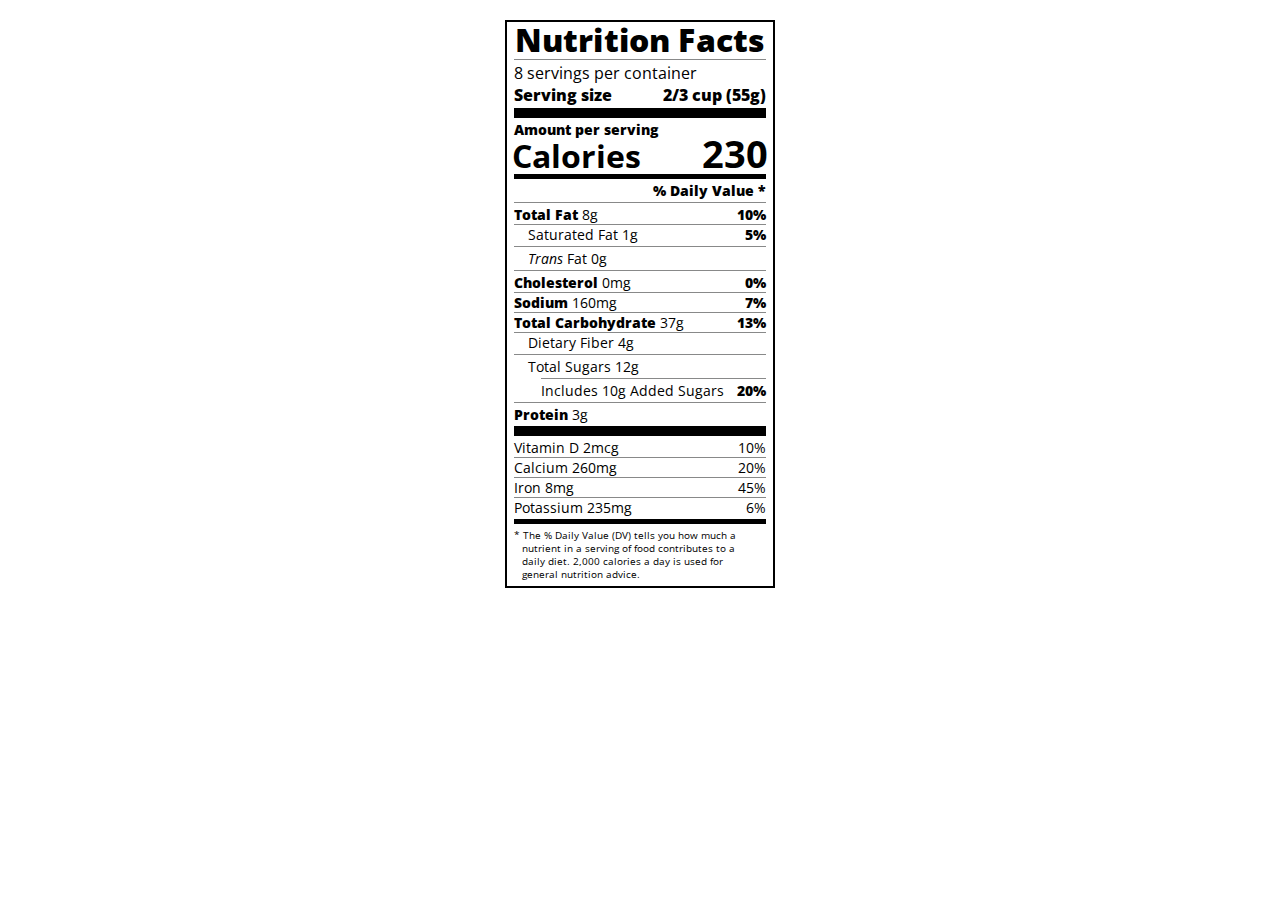
<file: Build A Nutition Label/index.html>
<!DOCTYPE html>
<html lang="en">

<head>
  <meta charset="UTF-8">
  <title>Nutrition Label</title>
  <link href="https://fonts.googleapis.com/css?family=Open+Sans:400,700,800" rel="stylesheet">
  <link href="./styles.css" rel="stylesheet">
</head>

<body>
  <div class="label">
    <header>
      <h1 class="bold">Nutrition Facts</h1>
      <div class="divider"></div>
      <p>8 servings per container</p>
      <p class="bold">Serving size <span>2/3 cup (55g)</span></p>
    </header>
    <div class="divider large"></div>
    <div class="calories-info">
      <div class="left-container">
        <h2 class="bold small-text">Amount per serving</h2>
        <p>Calories</p>
      </div>
      <span>230</span>
    </div>
    <div class="divider medium"></div>
    <div class="daily-value small-text">
      <p class="bold right no-divider">% Daily Value *</p>
      <div class="divider"></div>
      <p><span><span class="bold">Total Fat</span> 8g</span> <span class="bold">10%</span></p>
      <p class="indent no-divider">Saturated Fat 1g <span class="bold">5%</span></p>
      <div class="divider"></div>
      <p class="indent no-divider"><span><i>Trans</i> Fat 0g</span></p>
      <div class="divider"></div>
      <p><span><span class="bold">Cholesterol</span> 0mg</span> <span class="bold">0%</span></p>
      <p><span><span class="bold">Sodium</span> 160mg</span> <span class="bold">7%</span></p>
      <p><span><span class="bold">Total Carbohydrate</span> 37g</span> <span class="bold">13%</span></p>
      <p class="indent no-divider">Dietary Fiber 4g</p>
      <div class="divider"></div>
      <p class="indent no-divider">Total Sugars 12g</p>
      <div class="divider double-indent"></div>
      <p class="double-indent no-divider">Includes 10g Added Sugars <span class="bold">20%</span></p>
      <div class="divider"></div>
      <p class="no-divider"><span><span class="bold">Protein</span> 3g</span></p>
      <div class="divider large"></div>
      <p>Vitamin D 2mcg <span>10%</span></p>
      <p>Calcium 260mg <span>20%</span></p>
      <p>Iron 8mg <span>45%</span></p>
      <p class="no-divider">Potassium 235mg <span>6%</span></p>
    </div>
    <div class="divider medium"></div>
    <p class="note">* The % Daily Value (DV) tells you how much a nutrient in a serving of food contributes to a daily
      diet. 2,000 calories a day is used for general nutrition advice.</p>
  </div>
</body>
</html>
</file>
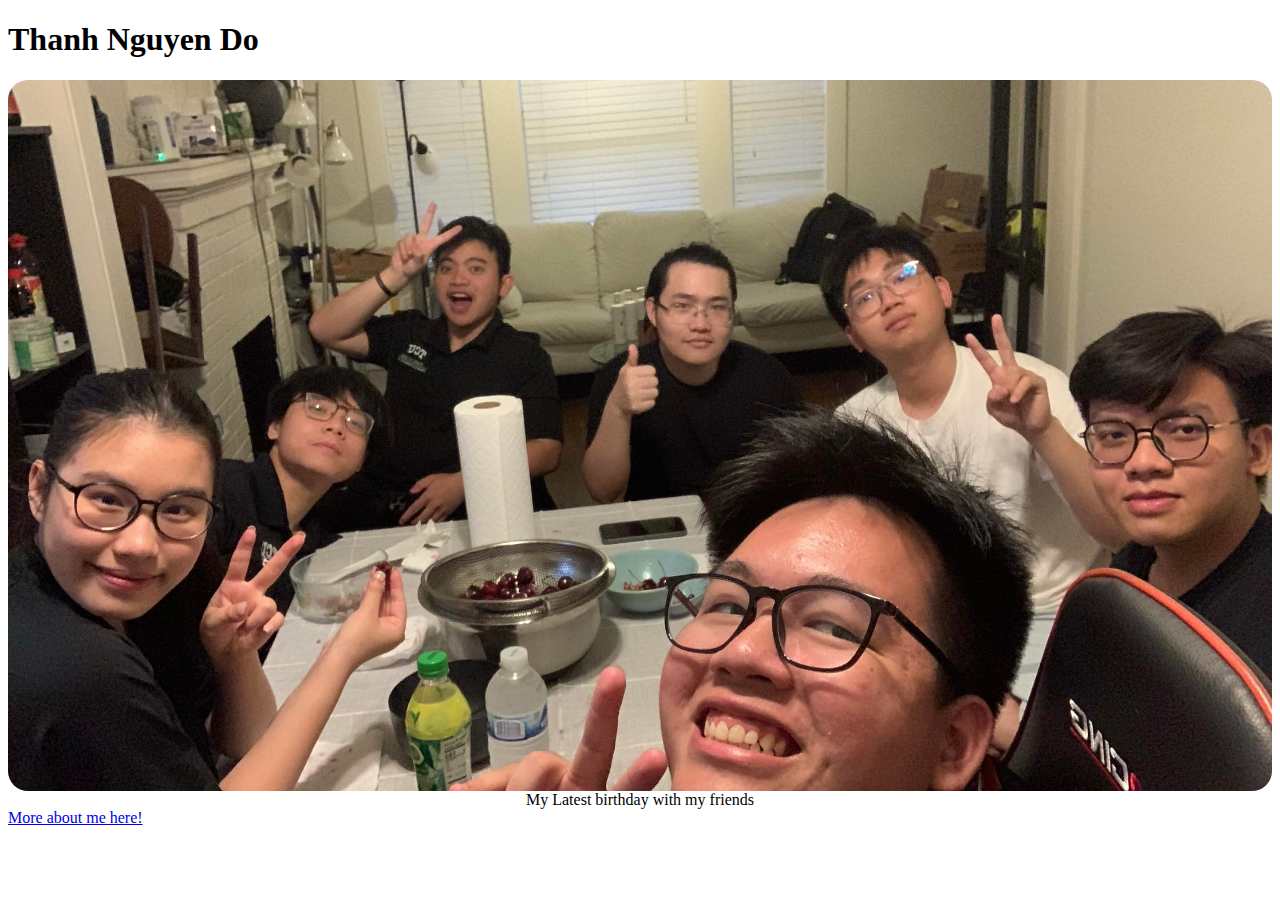
<file: Tribute Page/index.html>
<!DOCTYPE html>
<html>
  <head>
    <title>Drake's Tribute Page</title>
    <link rel="stylesheet" href="styles.css">
  </head>
  <body>
    <main id="main">
      <h1 id="title">Thanh Nguyen Do</h1>
      <div id="img-div">
        <img src="./Drake Do.jpg" id="image" alt="Image" />
        <figcaption id="img-caption">My Latest birthday with my friends</figcaption>
      </div>
      <div id="tribute-info">
        <a id="tribute-link" href="https://thanh-nguyen-do-portfolio.vercel.app/" target="_blank">More about me here!</a>
      </div>
    </main>
  </body>
</html>
</file>
<file: Build A Nutition Label/styles.css>
* {
    box-sizing: border-box;
  }
  
  html {
    font-size: 16px;
  }
  
  body {
    font-family: 'Open Sans', sans-serif;
  }
  
  .label {
    border: 2px solid black;
    width: 270px;
    margin: 20px auto;
    padding: 0 7px;
  }
  
  header h1 {
    text-align: center;
    margin: -4px 0;
    letter-spacing: 0.15px
  }
  
  p {
    margin: 0;
    display: flex;
    justify-content: space-between;
  }
  
  .divider {
    border-bottom: 1px solid #888989;
    margin: 2px 0;
  }
  
  .bold {
    font-weight: 800;
  }
  
  .large {
    height: 10px;
  }
  
  .large, .medium {
    background-color: black;
    border: 0;
  }
  
  .medium {
    height: 5px;
  }
  
  .small-text {
    font-size: 0.85rem;
  }
  
  
  .calories-info {
    display: flex;
    justify-content: space-between;
    align-items: flex-end;
  }
  
  .calories-info h2 {
    margin: 0;
  }
  
  .left-container p {
    margin: -5px -2px;
    font-size: 2em;
    font-weight: 700;
  }
  
  .calories-info span {
    margin: -7px -2px;
    font-size: 2.4em;
    font-weight: 700;
  }
  
  .right {
    justify-content: flex-end;
  }
  
  .indent {
    margin-left: 1em;
  }
  
  .double-indent {
    margin-left: 2em;
  }
  
  .daily-value p:not(.no-divider) {
    border-bottom: 1px solid #888989;
  }
  
  .note {
    font-size: 0.6rem;
    margin: 5px 0;
    padding: 0 8px;
    text-indent: -8px;
  }
</file>
<file: Tribute Page/styles.css>
img {
    display: block;
  }
  
  #img-div {
    display: flex;
    justify-content: center;
    flex-direction: column;
    align-items: center;
  }
  
  #image {
    height: auto;
    max-width: 100%;
    border-radius: 20px;
  }
</file>
